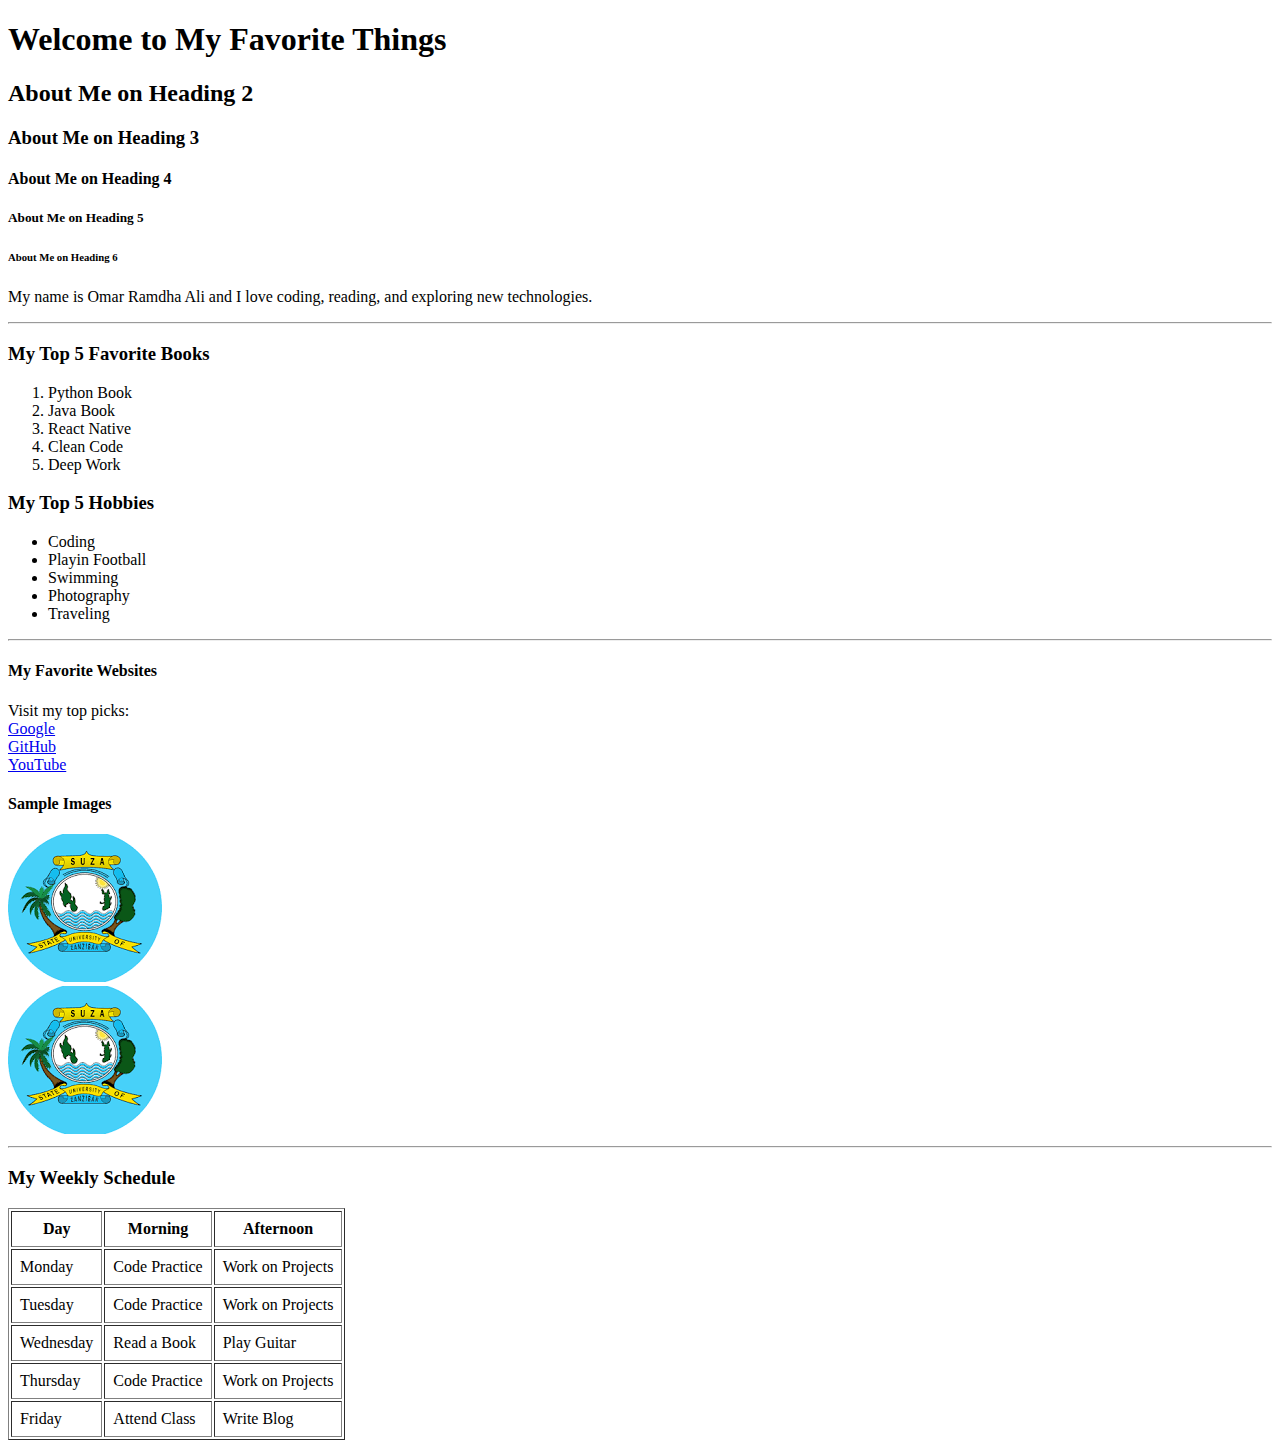
<file: BITAM.11.23.051/index.html>
<!DOCTYPE html>
<html lang="en">
<head>
    <meta charset="UTF-8">
    <meta name="viewport" content="width=device-width, initial-scale=1.0">
    <title>My Favorite Things</title>
    <link rel="icon" href="favicon.ico" type="image/x-icon">
</head>
<body>

    <h1>Welcome to My Favorite Things</h1>
    <h2>About Me on Heading 2 </h2>
    <h3>About Me on Heading 3 </h3>
    <h4>About Me on Heading 4</h4>
    <h5>About Me on Heading 5</h5>
    <h6>About Me on Heading 6</h6>
    <p>My name is Omar Ramdha Ali and I love coding, reading, and exploring new technologies.</p>
    
    <hr>

    <h3>My Top 5 Favorite Books</h3>
    <ol>
        <li>Python Book</li>
        <li>Java Book</li>
        <li>React Native</li>
        <li>Clean Code</li>
        <li>Deep Work</li>
    </ol>

    <h3>My Top 5 Hobbies</h3>
    <ul>
        <li>Coding</li>
        <li>Playin Football</li>
        <li>Swimming</li>
        <li>Photography</li>
        <li>Traveling</li>
    </ul>

    <hr>

    <h4>My Favorite Websites</h4>
    <p>
        Visit my top picks:
        <br>
        <a href="https://www.google.com" target="_blank">Google</a><br>
        <a href="https://www.github.com" target="_blank">GitHub</a><br>
        <a href="https://www.youtube.com" target="_blank">YouTube</a><br>
    </p>

    <h4>Sample Images</h4>
    <img src="logo.png" alt="Sample image 1">
    <br>
    <img src="logo.png" alt="Sample image 2">

    <hr>

    <h3>My Weekly Schedule</h3>
    <!-- Challenge: Weekly Schedule Table -->
    <table border="1" cellpadding="8">
        <thead>
            <tr>
                <th>Day</th>
                <th>Morning</th>
                <th>Afternoon</th>
            </tr>
        </thead>
        <tbody>
            <tr>
                <td>Monday</td>
                <td>Code Practice</td>
                <td>Work on Projects</td>
            </tr>
            <tr>
                <td>Tuesday</td>
                <td>Code Practice</td>
                <td>Work on Projects</td>
            </tr>
            <tr>
                <td>Wednesday</td>
                <td>Read a Book</td>
                <td>Play Guitar</td>
            </tr>
            <tr>
                <td>Thursday</td>
                <td>Code Practice</td>
                <td>Work on Projects</td>
            </tr>
            <tr>
                <td>Friday</td>
                <td>Attend Class</td>
                <td>Write Blog</td>
            </tr>
        </tbody>
    </table>
</body>
</html>
</file>
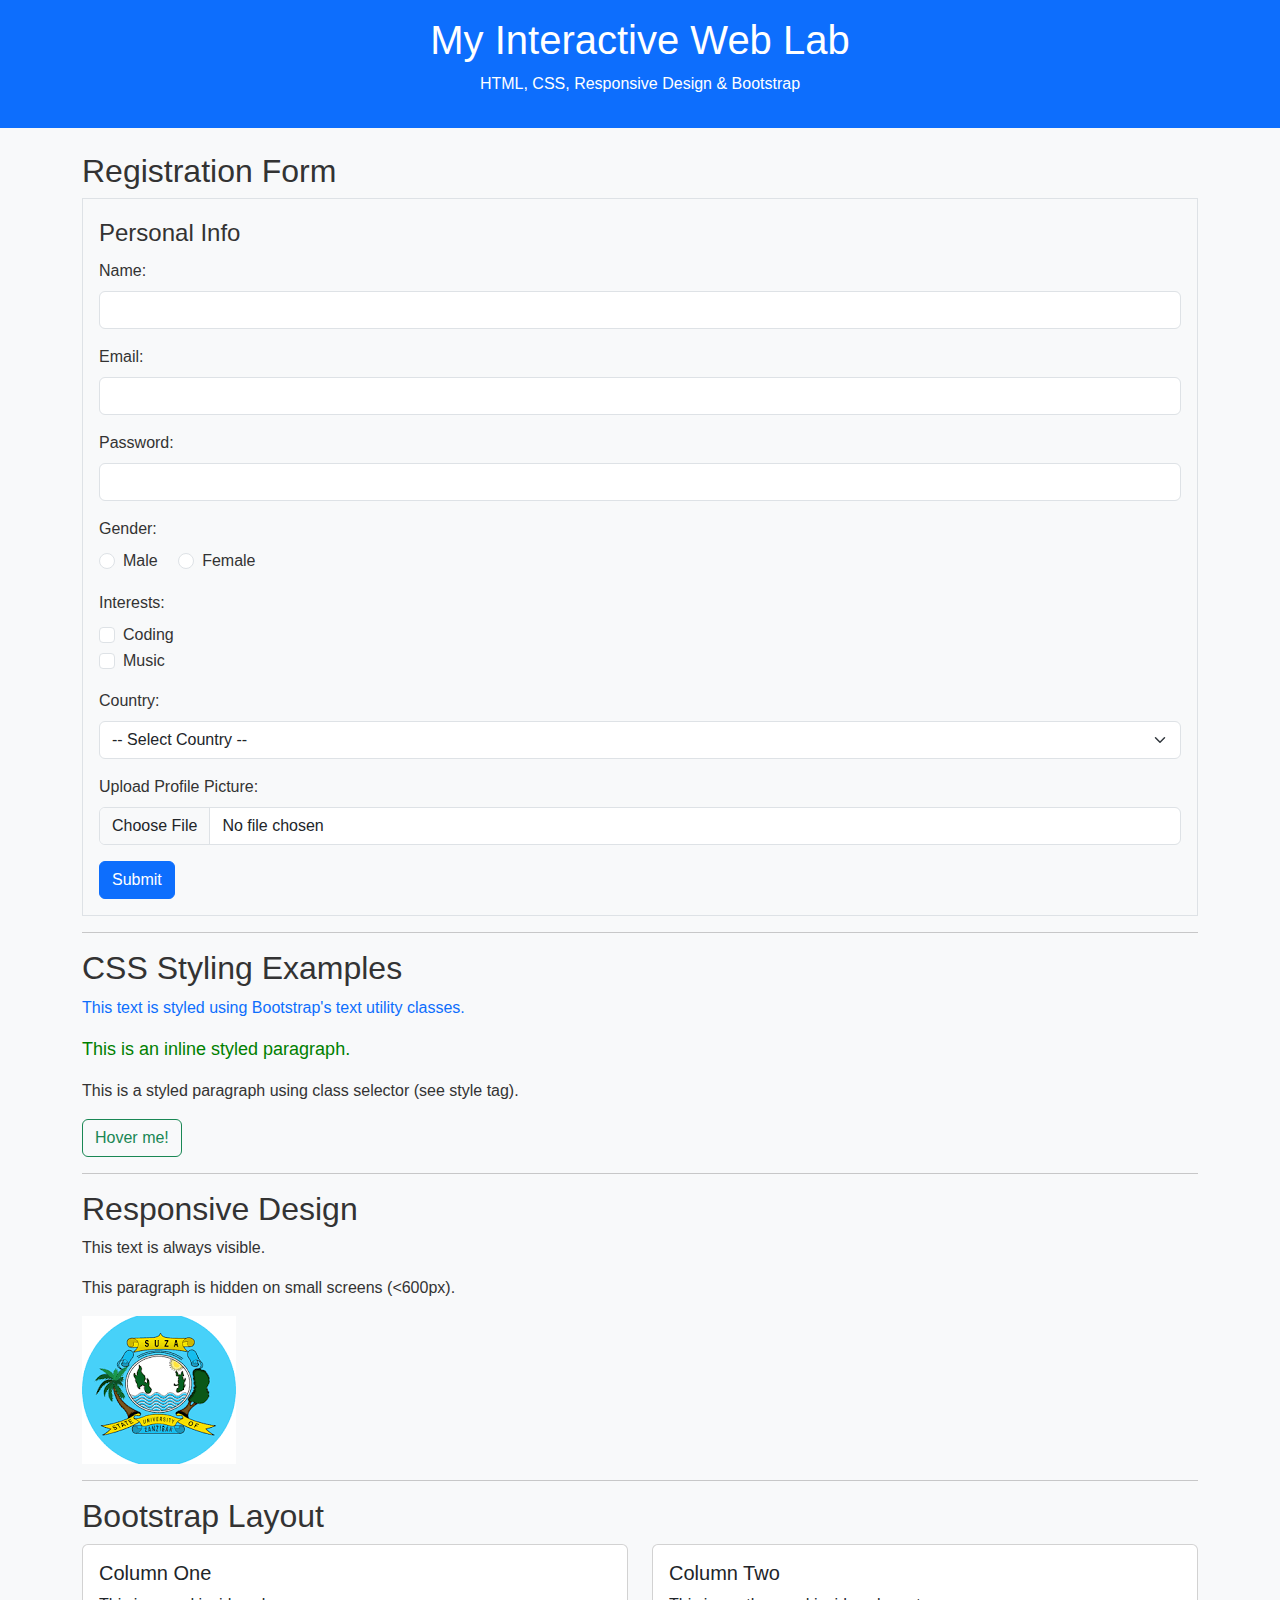
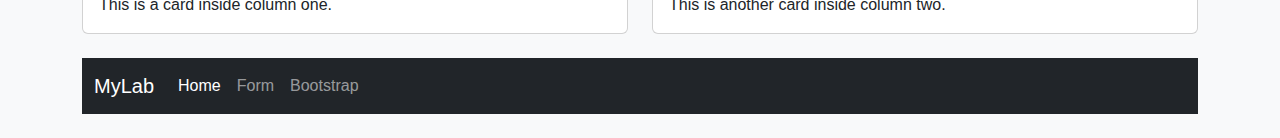
<file: BITAM.11.23.051/form.html>
<!DOCTYPE html><html lang="en"><head>
    <meta charset="UTF-8">
    <meta name="viewport" content="width=device-width, initial-scale=1.0">
    <title>My Web Lab - CSINF2215</title>
    <link rel="stylesheet" href="https://cdn.jsdelivr.net/npm/bootstrap@5.3.0/dist/css/bootstrap.min.css">
    <link rel="stylesheet" href="style.css">

</head>
<body>
    <header>
        <h1>My Interactive Web Lab</h1>
        <p>HTML, CSS, Responsive Design & Bootstrap</p>
    </header><main class="container py-4">
    <!-- Part 3: Forms -->
    <section id="forms">
        <h2>Registration Form</h2>
        <form>
            <fieldset class="border p-3">
                <legend>Personal Info</legend>

                <div class="mb-3">
                    <label for="name" class="form-label">Name:</label>
                    <input type="text" id="name" name="name" class="form-control" required>
                </div>

                <div class="mb-3">
                    <label for="email" class="form-label">Email:</label>
                    <input type="email" id="email" name="email" class="form-control" required>
                </div>

                <div class="mb-3">
                    <label for="password" class="form-label">Password:</label>
                    <input type="password" id="password" name="password" class="form-control" required>
                </div>

                <label class="form-label">Gender:</label><br>
                <div class="form-check form-check-inline">
                    <input class="form-check-input" type="radio" name="gender" id="male" value="male">
                    <label class="form-check-label" for="male">Male</label>
                </div>
                <div class="form-check form-check-inline">
                    <input class="form-check-input" type="radio" name="gender" id="female" value="female">
                    <label class="form-check-label" for="female">Female</label>
                </div>

                <div class="mb-3 mt-3">
                    <label class="form-label">Interests:</label><br>
                    <div class="form-check">
                        <input class="form-check-input" type="checkbox" value="coding" id="coding">
                        <label class="form-check-label" for="coding">Coding</label>
                    </div>
                    <div class="form-check">
                        <input class="form-check-input" type="checkbox" value="music" id="music">
                        <label class="form-check-label" for="music">Music</label>
                    </div>
                </div>

                <div class="mb-3">
                    <label for="country" class="form-label">Country:</label>
                    <select id="country" name="country" class="form-select">
                        <option value="">-- Select Country --</option>
                        <option value="tz">Tanzania</option>
                        <option value="ke">Kenya</option>
                        <option value="ug">Uganda</option>
                        <option value="ug">Nigeria</option>
                        <option value="ug">Rwanda</option>
                        <option value="ug">Burundi</option>
                    </select>
                </div>

                <div class="mb-3">
                    <label for="profile" class="form-label">Upload Profile Picture:</label>
                    <input type="file" class="form-control" id="profile" name="profile">
                </div>

                <button type="submit" class="btn btn-primary">Submit</button>
            </fieldset>
        </form>
    </section>

    <hr>

    <!-- Part 4: CSS Styling Demonstration -->
    <section id="css-styling">
        <h2>CSS Styling Examples</h2>
        <p class="text-primary">This text is styled using Bootstrap's text utility classes.</p>
        <p style="color: green; font-size: 18px;">This is an inline styled paragraph.</p>
        <p class="custom-style">This is a styled paragraph using class selector (see style tag).</p>

        <a href="#" class="btn btn-outline-success">Hover me!</a>
    </section>

    <hr>

    <!-- Part 5: Responsive Design -->
    <section id="responsive-design">
        <h2>Responsive Design</h2>
        <p>This text is always visible.</p>
        <p class="hide-on-small">This paragraph is hidden on small screens (&lt;600px).</p>

        <img src="logo.png" class="img-fluid" style="max-width: 100%;" alt="Responsive Image">
    </section>

    <hr>

    <!-- Part 6: Bootstrap Grid and Components -->
    <section id="bootstrap">
        <h2>Bootstrap Layout</h2>

        <div class="row">
            <div class="col-md-6">
                <div class="card">
                    <div class="card-body">
                        <h5 class="card-title">Column One</h5>
                        <p class="card-text">This is a card inside column one.</p>
                    </div>
                </div>
            </div>
            <div class="col-md-6">
                <div class="card">
                    <div class="card-body">
                        <h5 class="card-title">Column Two</h5>
                        <p class="card-text">This is another card inside column two.</p>
                    </div>
                </div>
            </div>
        </div>

        <nav class="navbar navbar-expand-lg navbar-dark bg-dark mt-4">
            <div class="container-fluid">
                <a class="navbar-brand" href="#">MyLab</a>
                <button class="navbar-toggler" type="button" data-bs-toggle="collapse" data-bs-target="#navbarNav">
                    <span class="navbar-toggler-icon"></span>
                </button>
                <div class="collapse navbar-collapse" id="navbarNav">
                    <ul class="navbar-nav">
                        <li class="nav-item">
                            <a class="nav-link active" href="#">Home</a>
                        </li>
                        <li class="nav-item">
                            <a class="nav-link" href="#forms">Form</a>
                        </li>
                        <li class="nav-item">
                            <a class="nav-link" href="#bootstrap">Bootstrap</a>
                        </li>
                    </ul>
                </div>
            </div>
        </nav>
    </section>
</main>
<script src="https://cdn.jsdelivr.net/npm/bootstrap@5.3.0/dist/js/bootstrap.bundle.min.js"></script>

</body>
</html>
</file>
<file: BITAM.11.23.051/style.css>
body {
    font-family: 'Segoe UI', sans-serif;
    background-color: #f8f9fa;
    color: #333;
}header, footer {
background-color: #0d6efd;
color: white;
padding: 1rem;
text-align: center;
}

.card:hover {
transform: scale(1.02);
transition: 0.3s ease-in-out;
}

.hide-on-small {
display: none;
}

@media (min-width: 600px) {
.hide-on-small {
    display: block;
}
}
</file>
